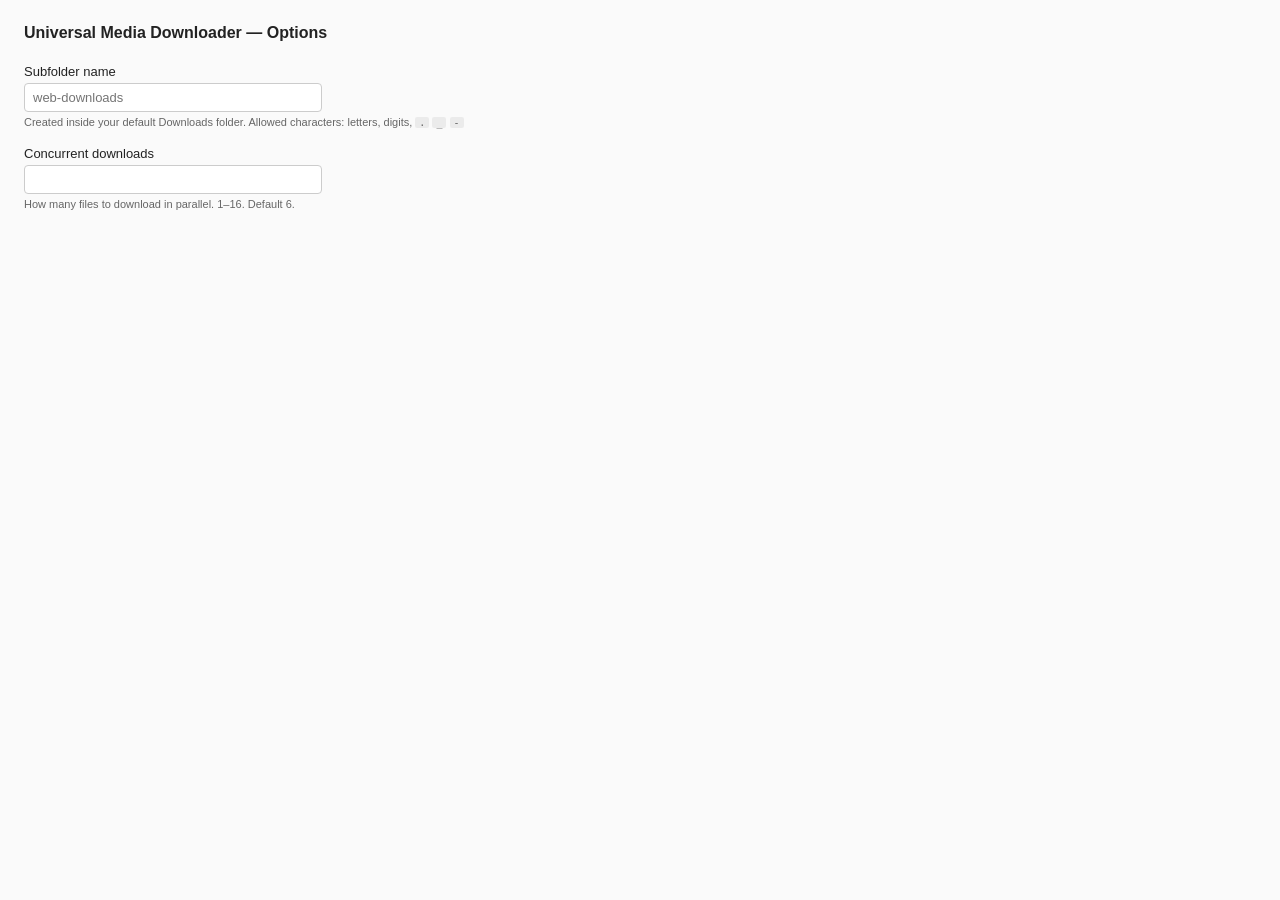
<file: src/options/index.html>
<!DOCTYPE html>
<html lang="en">
  <head>
    <meta charset="utf-8" />
    <meta name="viewport" content="width=device-width, initial-scale=1" />
    <title>Universal Media Downloader — Options</title>
    <link rel="stylesheet" href="index.css" />
  </head>
  <body>
    <div id="app">
      <h1>Universal Media Downloader — Options</h1>

      <div class="field">
        <label for="subfolder" class="label">Subfolder name</label>
        <input id="subfolder" type="text" placeholder="web-downloads" autocomplete="off" spellcheck="false" />
        <span class="hint">Created inside your default Downloads folder. Allowed characters: letters, digits, <code>.</code> <code>_</code> <code>-</code></span>
      </div>

      <div class="field">
        <label for="concurrencyLimit" class="label">Concurrent downloads</label>
        <input id="concurrencyLimit" type="number" min="1" max="16" step="1" />
        <span class="hint">How many files to download in parallel. 1–16. Default 6.</span>
      </div>

      <div id="toast" class="hidden" role="status" aria-live="polite">Saved</div>
    </div>
    <script type="module" src="index.js"></script>
  </body>
</html>
</file>
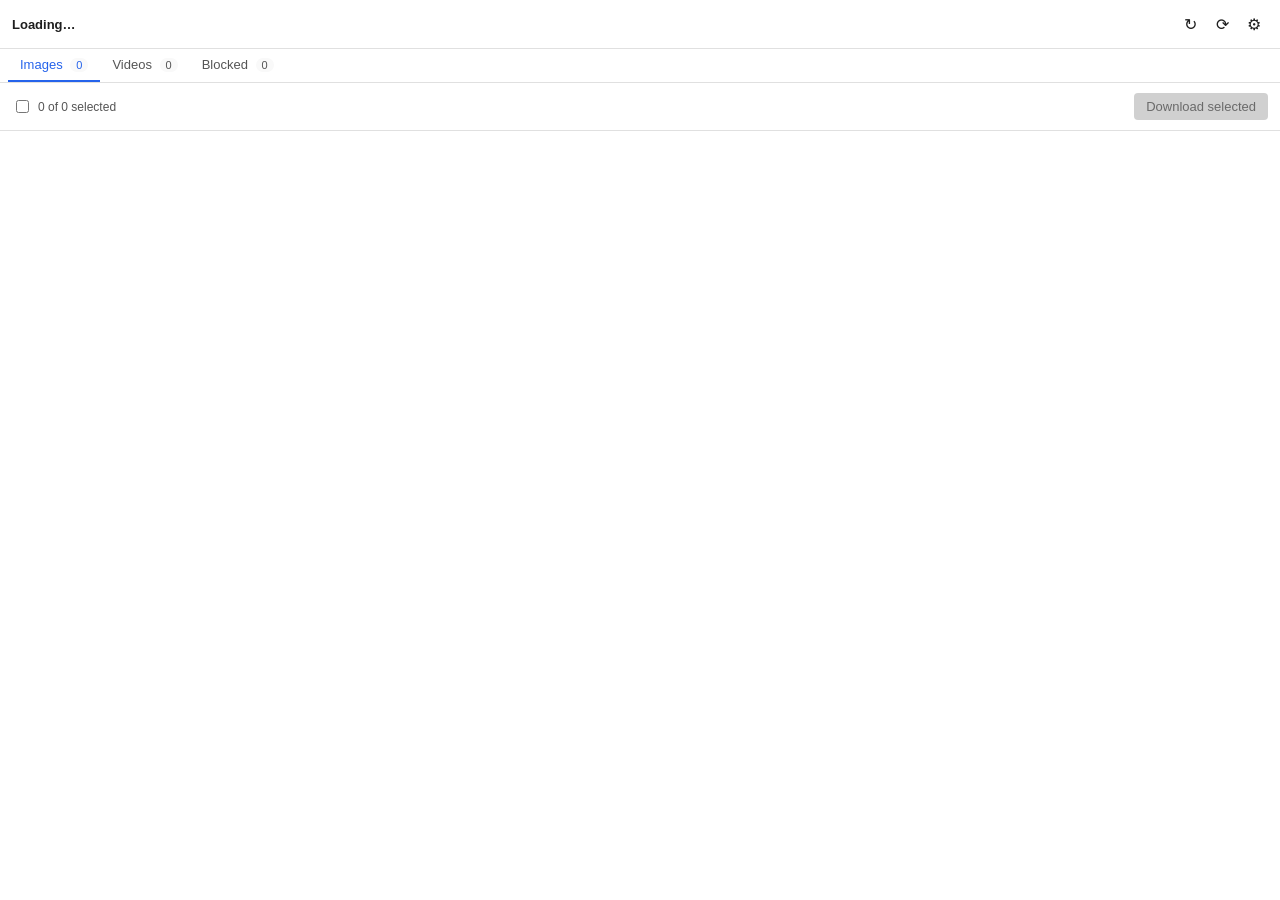
<file: src/sidepanel/index.html>
<!DOCTYPE html>
<html lang="en">
  <head>
    <meta charset="utf-8" />
    <meta name="viewport" content="width=device-width, initial-scale=1" />
    <title>Universal Media Downloader</title>
    <link rel="stylesheet" href="index.css" />
  </head>
  <body>
    <div id="app">
      <header>
        <div id="page-title" title="">Loading…</div>
        <div class="header-actions">
          <button id="rescan-btn" type="button" class="icon-btn" title="Rescan (additive — keeps existing items)" aria-label="Rescan">↻</button>
          <button id="hard-refresh-btn" type="button" class="icon-btn" title="Hard refresh — clear all items, then rescan the current page" aria-label="Hard refresh">⟳</button>
          <button id="options-btn" type="button" class="icon-btn" title="Options" aria-label="Options">⚙</button>
        </div>
      </header>

      <nav id="tabs" role="tablist" aria-label="Media kind">
        <button role="tab" data-tab="images" aria-selected="true">Images <span class="count" id="count-images">0</span></button>
        <button role="tab" data-tab="videos" aria-selected="false">Videos <span class="count" id="count-videos">0</span></button>
        <button role="tab" data-tab="blocked" aria-selected="false">Blocked <span class="count" id="count-blocked">0</span></button>
      </nav>

      <div id="toolbar">
        <label class="select-all">
          <input type="checkbox" id="select-all" />
          <span id="select-summary">0 of 0 selected</span>
        </label>
        <button id="download-btn" type="button" disabled>Download selected</button>
      </div>

      <div id="status" role="status" aria-live="polite"></div>
      <div id="progress" class="hidden" role="status" aria-live="polite"></div>
      <div id="errors" class="hidden" role="alert" aria-live="assertive"></div>

      <main id="grid" aria-label="Discovered media"></main>
    </div>
    <script type="module" src="index.js"></script>
  </body>
</html>
</file>
<file: src/options/index.css>
:root {
  color-scheme: light dark;
  --bg: #fafafa;
  --fg: #222222;
  --muted: #444444;
  --hint: #666666;
  --input-bg: #ffffff;
  --input-border: #cccccc;
  --input-border-hover: #999999;
  --code-bg: rgba(0, 0, 0, 0.06);
  --toast-bg: #ddffdd;
  --toast-fg: #1a4d1a;
  --focus-ring: #2563eb;
}

@media (prefers-color-scheme: dark) {
  :root {
    --bg: #1a1a1a;
    --fg: #e6e6e6;
    --muted: #c8c8c8;
    --hint: #9a9a9a;
    --input-bg: #2a2a2a;
    --input-border: #4a4a4a;
    --input-border-hover: #6a6a6a;
    --code-bg: rgba(255, 255, 255, 0.08);
    --toast-bg: #1f3a1f;
    --toast-fg: #b6e8b6;
    --focus-ring: #60a5fa;
  }
}

body {
  margin: 0;
  font-family: -apple-system, BlinkMacSystemFont, "Segoe UI", sans-serif;
  padding: 24px;
  color: var(--fg);
  background: var(--bg);
}

#app {
  max-width: 520px;
  display: flex;
  flex-direction: column;
  gap: 18px;
}

h1 {
  font-size: 16px;
  margin: 0 0 4px;
}

.field {
  display: flex;
  flex-direction: column;
  gap: 4px;
  font-size: 13px;
}

.label {
  font-weight: 500;
}

.hint {
  font-size: 11px;
  color: var(--hint);
}

.hint code {
  background: var(--code-bg);
  padding: 0 4px;
  border-radius: 2px;
  font-size: 10px;
}

input[type="text"],
input[type="number"] {
  padding: 6px 8px;
  border: 1px solid var(--input-border);
  border-radius: 4px;
  font-size: 13px;
  max-width: 280px;
  background: var(--input-bg);
  color: var(--fg);
}

input[type="text"]:hover,
input[type="number"]:hover {
  border-color: var(--input-border-hover);
}

input:focus-visible {
  outline: 2px solid var(--focus-ring);
  outline-offset: 2px;
  border-color: var(--focus-ring);
}

#toast {
  background: var(--toast-bg);
  color: var(--toast-fg);
  padding: 6px 10px;
  border-radius: 4px;
  font-size: 12px;
  align-self: flex-start;
}

.hidden {
  display: none;
}

@media (max-width: 600px) {
  body {
    padding: 16px;
  }
}
</file>
<file: src/sidepanel/index.css>
:root {
  color-scheme: light dark;
  --bg: #ffffff;
  --fg: #1f1f1f;
  --muted: #555555;
  --border: #e0e0e0;
  --primary: #2563eb;
  --primary-hover: #1d4fd8;
  --primary-active: #1a45c0;
  --disabled-bg: #d0d0d0;
  --disabled-fg: #6a6a6a;
  --error-bg: #ffeeee;
  --error-fg: #990000;
  --card-bg: #f9f9f9;
  --thumb-bg: #ececec;
  --focus-ring: #2563eb;
  --tab-active: #2563eb;
  --blocked-bg: #fff8e6;
  --blocked-fg: #6b4f00;
}

@media (prefers-color-scheme: dark) {
  :root {
    --bg: #1a1a1a;
    --fg: #e6e6e6;
    --muted: #b0b0b0;
    --border: #2e2e2e;
    --primary: #3b82f6;
    --primary-hover: #60a5fa;
    --primary-active: #2563eb;
    --disabled-bg: #3a3a3a;
    --disabled-fg: #888888;
    --error-bg: #3a1f1f;
    --error-fg: #ff9999;
    --card-bg: #232323;
    --thumb-bg: #2c2c2c;
    --focus-ring: #60a5fa;
    --tab-active: #60a5fa;
    --blocked-bg: #2a2415;
    --blocked-fg: #d4b878;
  }
}

* {
  box-sizing: border-box;
}

body {
  margin: 0;
  font-family: -apple-system, BlinkMacSystemFont, "Segoe UI", sans-serif;
  font-size: 13px;
  color: var(--fg);
  background: var(--bg);
}

#app {
  display: flex;
  flex-direction: column;
  min-height: 100vh;
}

header {
  display: flex;
  align-items: center;
  gap: 8px;
  padding: 10px 12px;
  border-bottom: 1px solid var(--border);
  position: sticky;
  top: 0;
  background: var(--bg);
  z-index: 2;
}

#page-title {
  flex: 1;
  font-weight: 600;
  white-space: nowrap;
  overflow: hidden;
  text-overflow: ellipsis;
}

.header-actions {
  display: flex;
  gap: 4px;
}

.icon-btn {
  background: transparent;
  border: 1px solid transparent;
  cursor: pointer;
  font-size: 16px;
  width: 28px;
  height: 28px;
  border-radius: 4px;
  color: var(--fg);
}

.icon-btn:hover {
  background: var(--card-bg);
  border-color: var(--border);
}

#tabs {
  display: flex;
  border-bottom: 1px solid var(--border);
  padding: 0 8px;
}

#tabs button {
  background: transparent;
  border: none;
  padding: 8px 12px;
  font: inherit;
  color: var(--muted);
  cursor: pointer;
  border-bottom: 2px solid transparent;
}

#tabs button[aria-selected="true"] {
  color: var(--tab-active);
  border-bottom-color: var(--tab-active);
}

.count {
  display: inline-block;
  margin-left: 4px;
  padding: 1px 6px;
  border-radius: 9px;
  background: var(--card-bg);
  font-size: 11px;
}

#toolbar {
  display: flex;
  align-items: center;
  gap: 12px;
  padding: 10px 12px;
  border-bottom: 1px solid var(--border);
}

.select-all {
  display: flex;
  align-items: center;
  gap: 6px;
  flex: 1;
  cursor: pointer;
}

#select-summary {
  color: var(--muted);
  font-size: 12px;
}

button:focus-visible,
input:focus-visible,
[role="tab"]:focus-visible {
  outline: 2px solid var(--focus-ring);
  outline-offset: 2px;
}

#download-btn {
  font: inherit;
  padding: 6px 12px;
  border: none;
  background: var(--primary);
  color: #ffffff;
  border-radius: 4px;
  cursor: pointer;
  font-weight: 500;
}

#download-btn:hover:not(:disabled) {
  background: var(--primary-hover);
}

#download-btn:active:not(:disabled) {
  background: var(--primary-active);
}

#download-btn:disabled {
  background: var(--disabled-bg);
  color: var(--disabled-fg);
  cursor: not-allowed;
}

#status {
  padding: 8px 12px;
  font-size: 12px;
  color: var(--muted);
}

#status:empty {
  display: none;
}

#progress {
  padding: 8px 12px;
  font-size: 12px;
  color: var(--muted);
  background: var(--card-bg);
}

#errors {
  margin: 8px 12px;
  padding: 8px;
  background: var(--error-bg);
  color: var(--error-fg);
  border-radius: 4px;
  font-size: 12px;
  max-height: 140px;
  overflow-y: auto;
}

#errors strong {
  display: block;
  margin-bottom: 4px;
}

#errors ul {
  margin: 0;
  padding-left: 18px;
}

#errors li {
  word-break: break-all;
  margin-bottom: 3px;
}

main#grid {
  flex: 1;
  display: grid;
  grid-template-columns: repeat(auto-fill, minmax(120px, 1fr));
  gap: 8px;
  padding: 12px;
}

.empty {
  grid-column: 1 / -1;
  text-align: center;
  padding: 24px;
  color: var(--muted);
}

.card {
  position: relative;
  background: var(--card-bg);
  border: 1px solid var(--border);
  border-radius: 4px;
  overflow: hidden;
  cursor: pointer;
  display: flex;
  flex-direction: column;
}

.card:hover {
  border-color: var(--primary);
}

.card.downloading {
  outline: 2px solid var(--primary);
}

.card.done::after {
  content: "✓";
  position: absolute;
  top: 4px;
  right: 4px;
  background: var(--primary);
  color: #fff;
  width: 18px;
  height: 18px;
  border-radius: 50%;
  display: flex;
  align-items: center;
  justify-content: center;
  font-size: 11px;
  font-weight: 700;
}

.card-check {
  position: absolute;
  top: 4px;
  left: 4px;
  z-index: 1;
  cursor: pointer;
}

.thumb {
  width: 100%;
  aspect-ratio: 1;
  object-fit: cover;
  background: var(--thumb-bg);
  display: block;
}

.thumb.broken {
  object-fit: contain;
  opacity: 0.4;
}

.video-placeholder {
  display: flex;
  align-items: center;
  justify-content: center;
  font-size: 32px;
  color: var(--muted);
  width: 100%;
  aspect-ratio: 1;
  background: var(--thumb-bg);
}

.kind-badge {
  position: absolute;
  bottom: 32px;
  right: 4px;
  background: rgba(0, 0, 0, 0.7);
  color: white;
  padding: 1px 6px;
  border-radius: 3px;
  font-size: 10px;
  font-weight: 600;
  pointer-events: none;
}

.meta {
  padding: 4px 6px;
  font-size: 11px;
  color: var(--muted);
  white-space: nowrap;
  overflow: hidden;
  text-overflow: ellipsis;
}

.card.blocked {
  background: var(--blocked-bg);
  color: var(--blocked-fg);
  padding: 12px;
  text-align: center;
  cursor: default;
}

.card.blocked:hover {
  border-color: var(--border);
}

.blocked-label {
  font-weight: 600;
  margin-bottom: 4px;
}

.blocked-detail {
  font-size: 11px;
  word-break: break-all;
}

.hidden {
  display: none;
}
</file>
